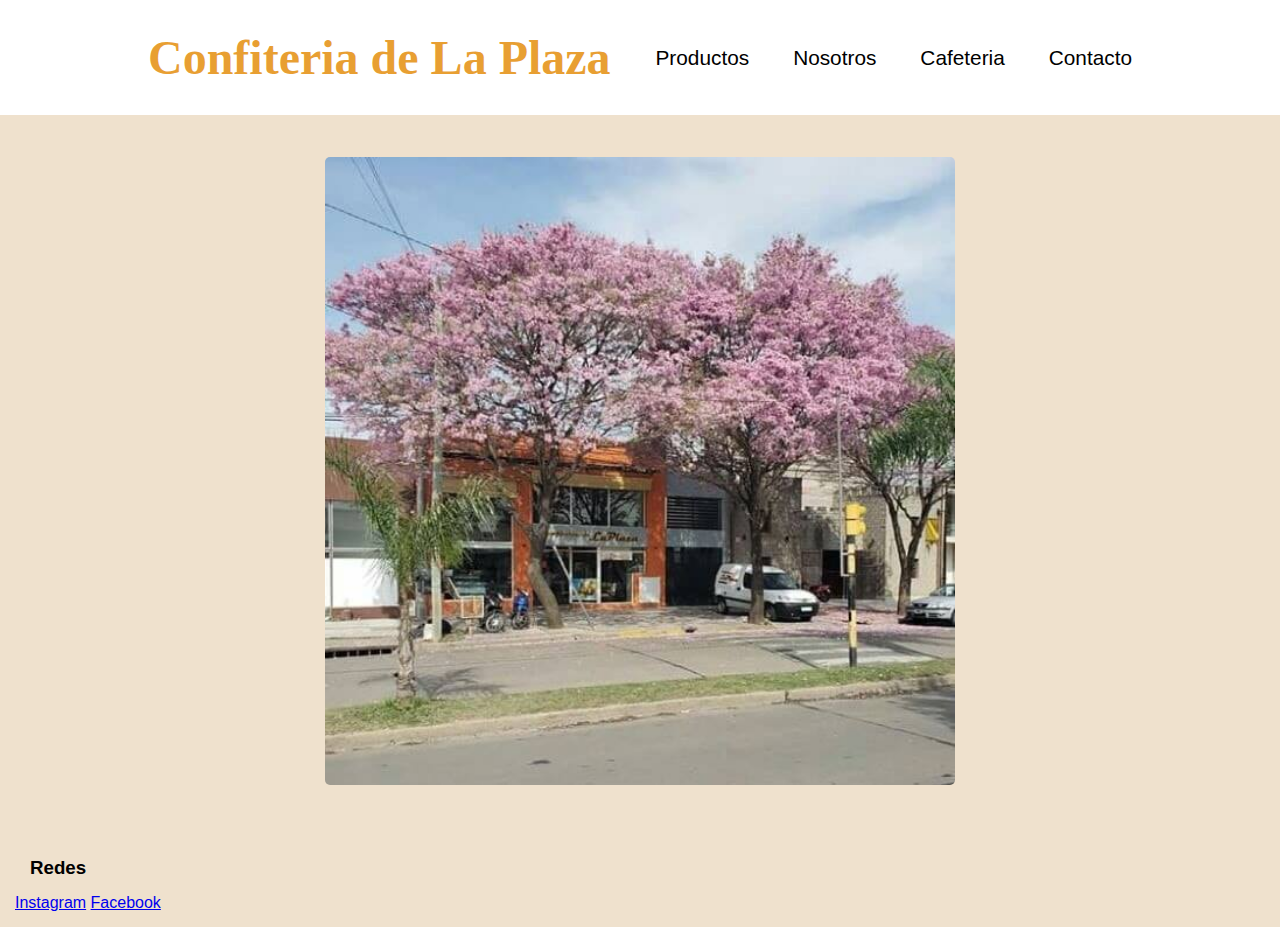
<file: index.html>
<!DOCTYPE html>
<html lang="en">
<head>
    <meta charset="UTF-8">
    <meta name="viewport" content="width=device-width, initial-scale=1.0">
    <title>ConfiteriadeLaPlaza</title>
    <link rel="stylesheet" href="css/style.css">
</head>


<body>
    
    <header class="encabezado"> 
        <h1 class="logo"> <a href="index.html">Confiteria de La Plaza </a> </h1>
        <input type="checkbox" id="check">
        <label for="check" class="checkbtn">
            <i class="menuIcono"><img src="/img/boton-de-menu-de-tres-lineas-horizontales.png" alt=""></i>
        </label>
        <nav class="navegador">
            <ul>
                <li> <a href="html/productos.html"> Productos </a></li>
                <li> <a href="html/nosotros.html"> Nosotros </a></li>
                <li><a href="html/cafeteria.html"> Cafeteria</a></li>
                <li><a href="html/contacto.html"> Contacto </a></li>
                
            </ul>
        </nav>
                 
    </header>

    <main>
        <div class="contenedorPrincipal"> 
            
            <div class="contenedorImgPrincipal">
                <img class="imgPrincipal" src="img/imgenpanaderia.jpg" alt="Imagen Panaderia exterior">

            </div>
  
            
        </div>



    </main>
        
  
</body>

<footer >
    <div class="pieDePagina">
        <h3 class="redes">Redes</h3>
        <a href="https://www.instagram.com/confiteria_delaplaza/">Instagram</a>
        <a href="https://www.facebook.com/diego.pastore.5851?locale=es_LA"> Facebook</a>

    </div>
    
    
    
</footer>

</html>
</file>
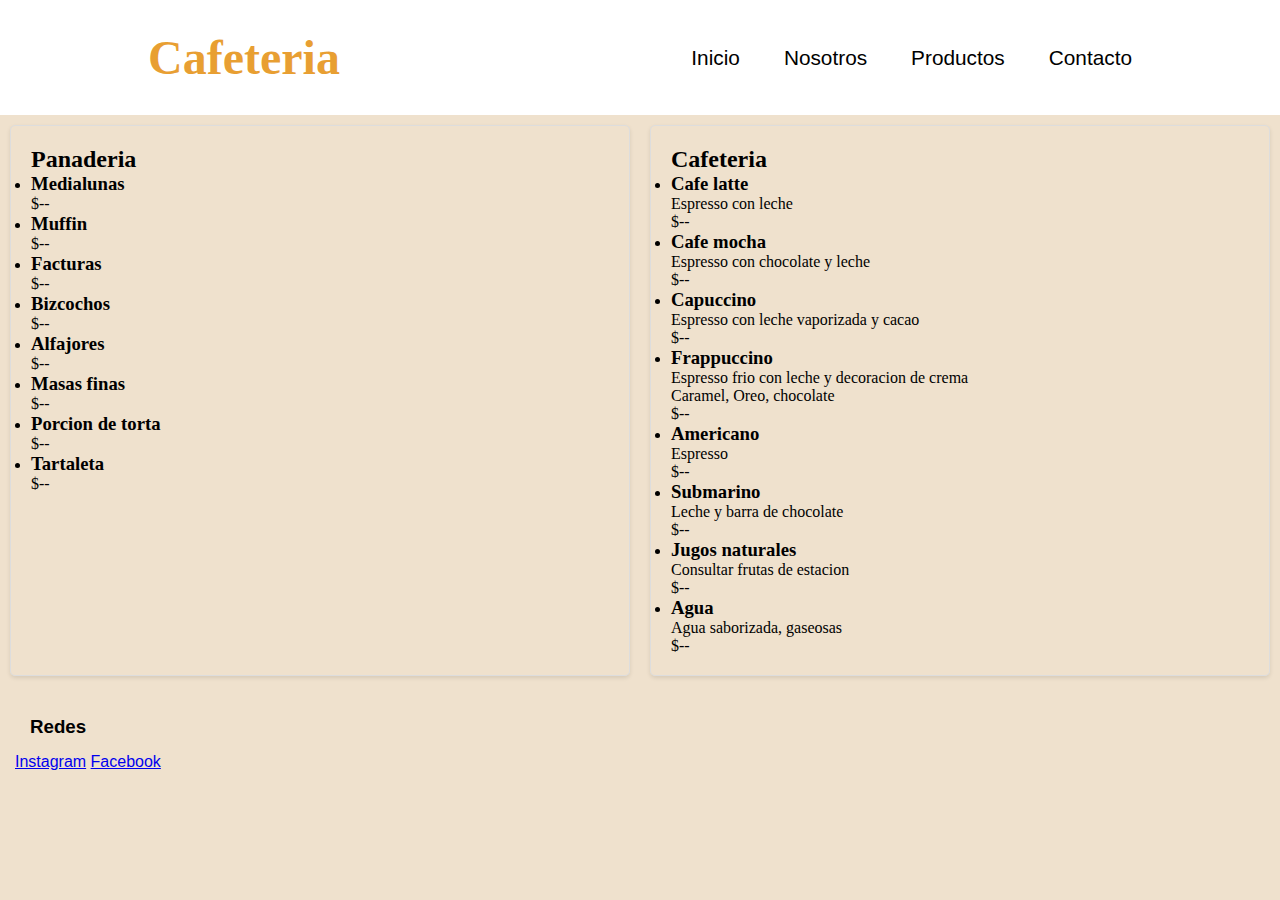
<file: html/cafeteria.html>
<!DOCTYPE html>
<html lang="en">
<head>
    <meta charset="UTF-8">
    <meta name="viewport" content="width=device-width, initial-scale=1.0">
    <title>ConfiteriadeLaPlaza</title>
    <link rel="stylesheet" href="../css/style.css">
</head>
<body >
    <header>
        <h1 class="logo"> <a href="../index.html">Cafeteria </a></h1>
        <input type="checkbox" id="check">
        <label for="check" class="checkbtn">
            <i class="menuIcono"><img src="/img/boton-de-menu-de-tres-lineas-horizontales.png" alt=""></i>
        </label>
        <nav class="navegador">
            <ul>
                <li> <a href="../index.html"> Inicio </a></li>
                <li> <a href="nosotros.html"> Nosotros </a></li>
                <li><a href="productos.html">Productos</a></li>
                <li> <a href="contacto.html"> Contacto </a></li>
                
            </ul>
        </nav>
    </header>

    
    <main class="mainCafe">
        <div class="menuPanaderia">
            <h2>Panaderia</h2>
            <ul>
                <li>
                    <h3>Medialunas</h3>
                    <p class="precio"> $--</p>
                </li>
                <li>
                    <h3>Muffin</h3>
                    <p class="precio"> $-- </p>
                </li>
                <li>
                    <h3>Facturas</h3>
                    <p class="precio"> $-- </p>
                </li>
                <li>
                    <h3>Bizcochos</h3>
                    <p class="precio"> $-- </p>
                </li>
                <li>
                    <h3>Alfajores</h3>
                    <p class="precio"> $-- </p>
                </li>
                <li>
                    <h3>Masas finas</h3>
                    <p class="precio"> $-- </p>
                </li>
                <li>
                    <h3>Porcion de torta</h3>
                    <p class="precio"> $-- </p>
                </li>
                <li>
                    <h3>Tartaleta</h3>
                    <p class="precio"> $-- </p>
                </li>
            </ul>
        </div>

        <div class="menuCafeteria">
            <h2>Cafeteria</h2>
            <ul>
                <li>
                    <h3>Cafe latte</h3>
                    <p>Espresso con leche </p>
                    <p class="precio"> $-- </p>
                </li>
                <li>
                    <h3>Cafe mocha</h3>
                    <p>Espresso con chocolate y leche </p>
                    <p class="precio"> $-- </p>
                </li>
                <li>
                    <h3>Capuccino</h3>
                    <p>Espresso con leche vaporizada y cacao </p>
                    <p class="precio"> $-- </p>
                </li>
                <li>
                    <h3>Frappuccino</h3>
                    <p>Espresso frio con leche y decoracion de crema</p>
                    <p>Caramel, Oreo, chocolate</p>
                    <p class="precio"> $-- </p>
                </li>
                <li>
                    <h3>Americano</h3>
                    <p>Espresso</p>
                    <p class="precio"> $-- </p>
                </li>
                <li>
                    <h3>Submarino</h3>
                    <p>Leche y barra de chocolate </p>
                    <p class="precio"> $-- </p>
                </li>
                <li>
                    <h3>Jugos naturales</h3>
                    <p>Consultar frutas de estacion </p>
                    <p class="precio"> $-- </p>
                </li>
                <li>
                    <h3>Agua</h3>
                    <p>Agua saborizada, gaseosas </p>
                    <p class="precio"> $-- </p>
                </li>
            </ul>

        </div>
        
        
        
        
        
        
        
    </main>

    
   



    <footer>
        <div class="pieDePagina">
            <h3 class="redes">Redes</h3>
            <a href="https://www.instagram.com/confiteria_delaplaza/">Instagram</a>
            <a href="https://www.facebook.com/diego.pastore.5851?locale=es_LA"> Facebook</a>
        </div>
    </footer>
    
</body>
</html>
</file>
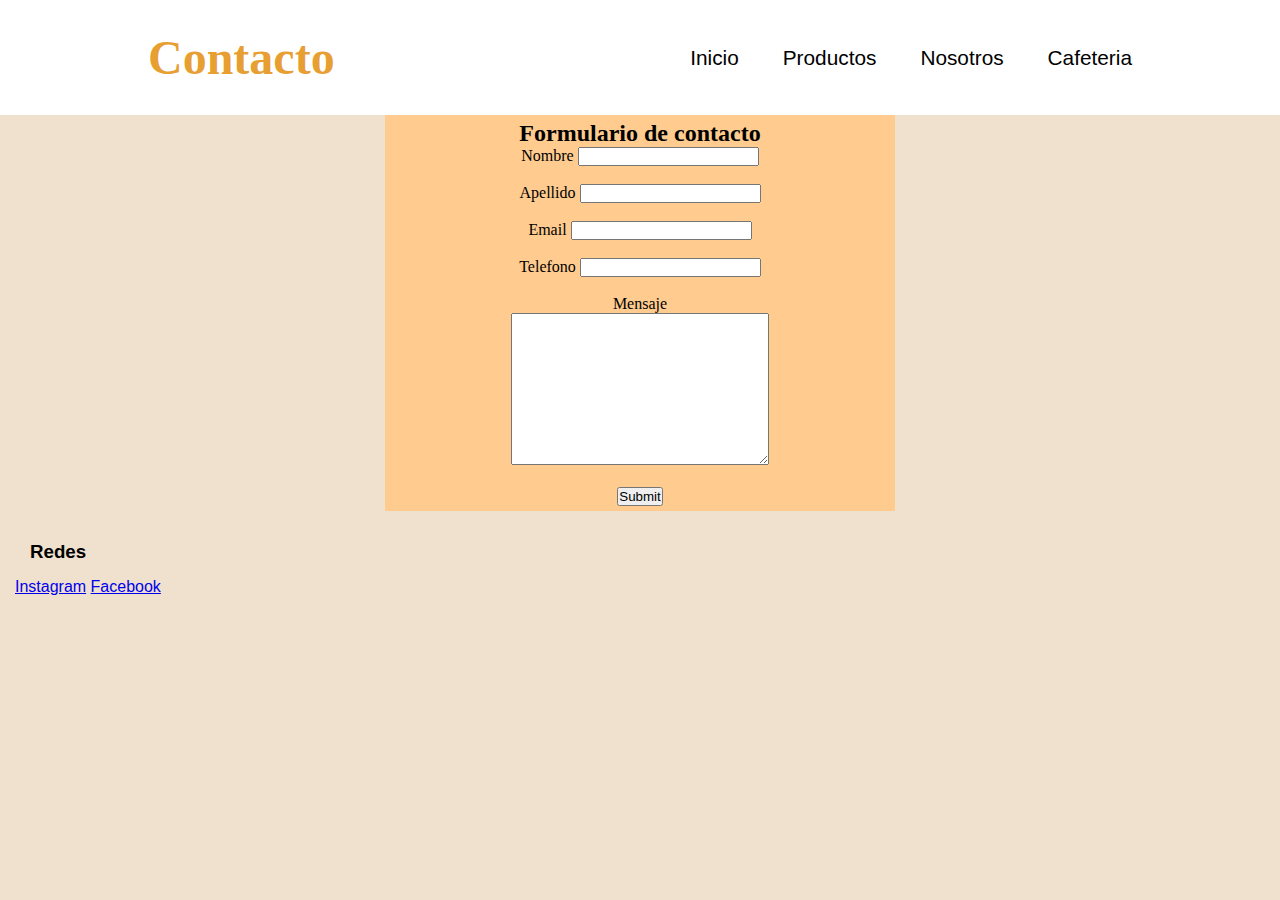
<file: html/contacto.html>
<!DOCTYPE html>
<html lang="en">
<head>
    <meta charset="UTF-8">
    <meta name="viewport" content="width=device-width, initial-scale=1.0">
    <title>ConfiteriadeLaPlaza</title>
    <link rel="stylesheet" href="../css/style.css">
</head>
<body>
    <header>
        <h1 class="logo"> <a href="../index.html">Contacto </a></h1>
        <input type="checkbox" id="check">
        <label for="check" class="checkbtn">
            <i class="menuIcono"><img src="/img/boton-de-menu-de-tres-lineas-horizontales.png" alt=""></i>
        </label>
        <nav class="navegador">
            <ul>
                <li><a href="../index.html"> Inicio </a></li>
                <li> <a href="productos.html"> Productos </a></li>
                <li> <a href="nosotros.html"> Nosotros </a></li>
                <li><a href="cafeteria.html">Cafeteria</a></li>
        
            </ul>
        </nav>
        
    </header>
    
    <form class="formulario">
        <h2>Formulario de contacto </h2>
        <label for="nombre">Nombre</label>
        <input type="text" id="nombre">
        <br> <br>
        <!-- br es provisoria -->
        
        <label for="apellido">Apellido</label>
        <input type="text" id="apellido">
        <br><br>

        <label for="email">Email</label>
        <input type="email" id="email">
        <br><br>

        <label for="telefono">Telefono</label>
        <input type="number" id="telefono">
        <br><br>

        <label for="mensaje">Mensaje</label> <br>
        <textarea name="" id="mensaje" cols="30" rows="10"></textarea>

        <br><br>
        <input type="submit">
    </form>


    
</body>

<footer>
    <div class="pieDePagina">
        <h3 class="redes">Redes</h3>
        <a href="https://www.instagram.com/confiteria_delaplaza/">Instagram</a>
        <a href="https://www.facebook.com/diego.pastore.5851?locale=es_LA"> Facebook</a>
    </div>
</footer>

</html>
</file>
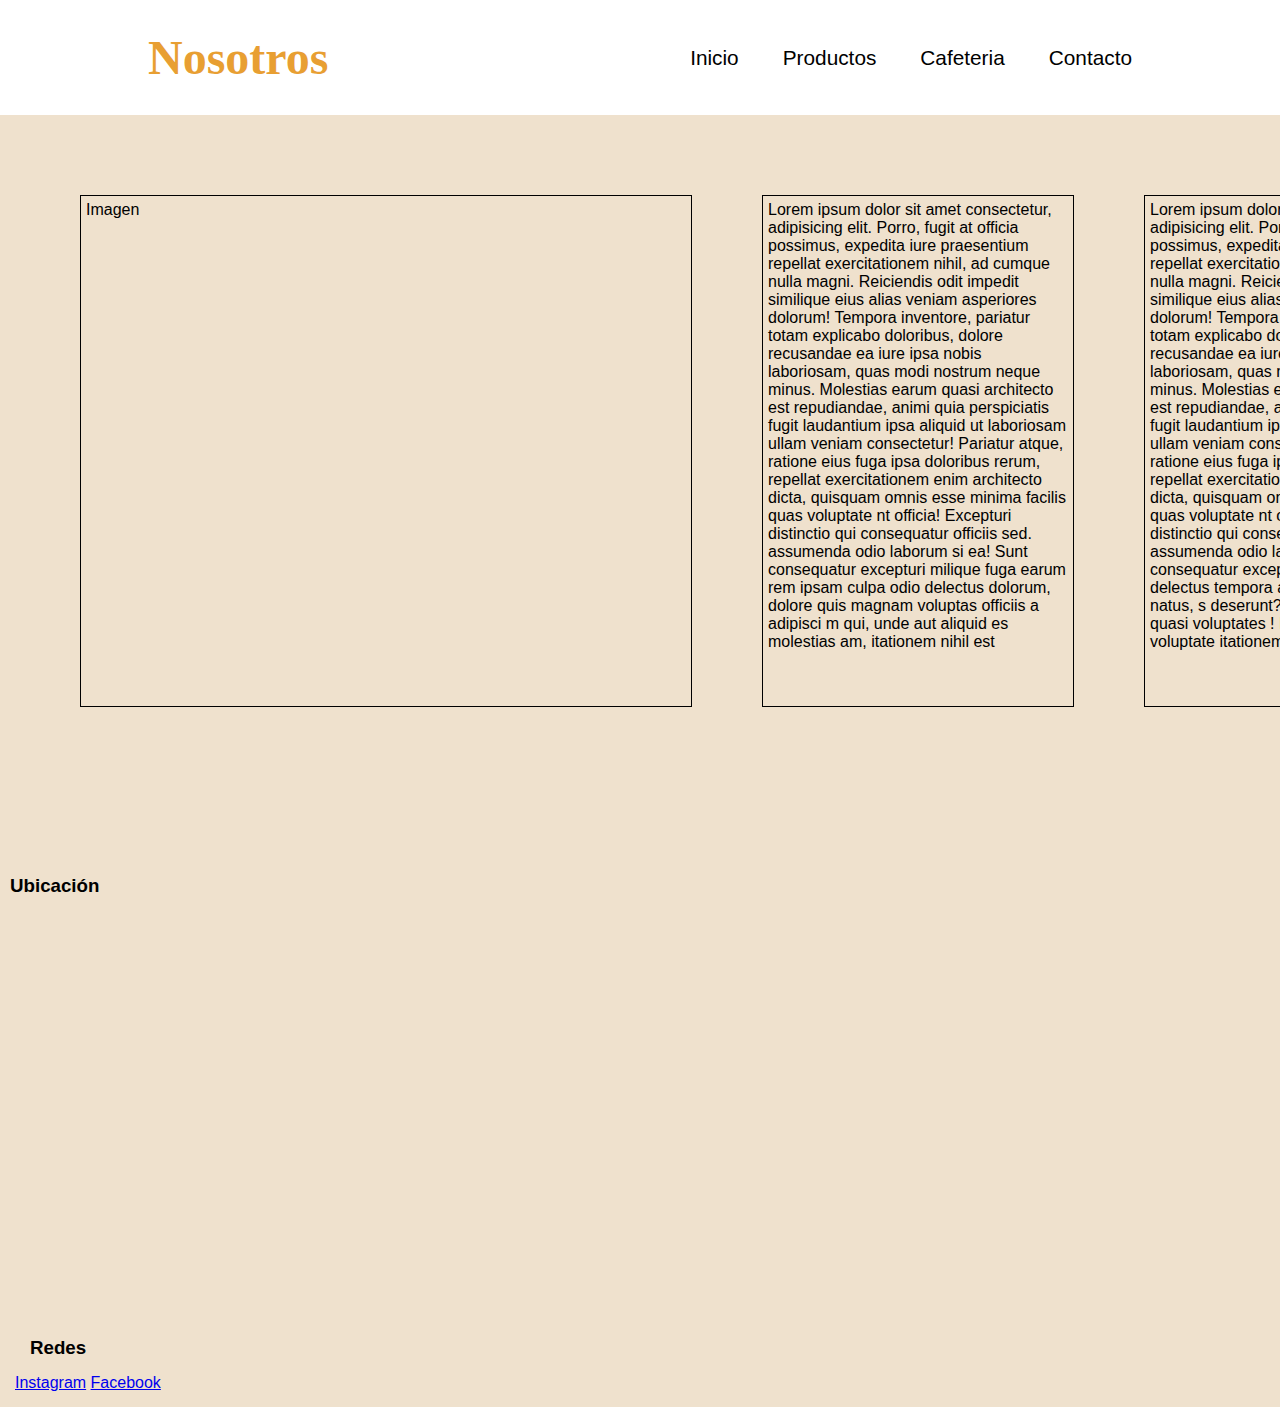
<file: html/nosotros.html>
<!DOCTYPE html>
<html lang="en">
<head>
    <meta charset="UTF-8">
    <meta name="viewport" content="width=device-width, initial-scale=1.0">
    <title>ConfiteriadeLaPlaza</title>
    <link rel="stylesheet" href="../css/style.css">
</head>

<body>

    <header>
        <h1 class="logo"> <a href="../index.html">Nosotros </a></h1>
        <input type="checkbox" id="check">
        <label for="check" class="checkbtn">
            <i class="menuIcono"><img src="/img/boton-de-menu-de-tres-lineas-horizontales.png" alt=""></i>
        </label>
        <nav class="navegador">
            <ul>
                <li class="li"> <a class="a" href="../index.html"> Inicio </a></li>
                <li class="li"> <a class="a" href="productos.html"> Productos </a></li>
                <li><a href="cafeteria.html">Cafeteria</a></li>
                <li class="li"><a class="a" href="contacto.html"> Contacto </a></li>
                
            </ul>
        </nav>
            
    </header>

    <div class="contenedorPadre">

        <div class="contenedorInformacion imagen">
            Imagen
           
        </div>

        <div class="contenedorInformacion"> 
            <p>Lorem ipsum dolor sit amet consectetur, adipisicing elit. Porro, fugit at officia possimus, expedita iure praesentium repellat 
        exercitationem nihil, ad cumque nulla magni. Reiciendis odit impedit similique eius alias veniam asperiores dolorum! Tempora inventore, 
        pariatur totam explicabo doloribus, dolore recusandae ea iure ipsa nobis laboriosam, quas modi nostrum neque minus. Molestias earum quasi 
        architecto est repudiandae, animi quia perspiciatis fugit laudantium ipsa aliquid ut laboriosam ullam veniam consectetur! Pariatur atque, 
        ratione eius fuga ipsa doloribus rerum, repellat exercitationem enim architecto dicta, quisquam omnis esse minima facilis quas voluptate 
        nt officia! Excepturi distinctio qui consequatur officiis sed. assumenda odio laborum si ea! Sunt consequatur excepturi milique fuga  
        earum rem ipsam culpa odio delectus dolorum, dolore quis magnam voluptas officiis a adipisci m qui, unde aut aliquid es molestias am, 
        itationem nihil est   </p>
        </div>

        <div class="contenedorInformacion"> 
            <p>Lorem ipsum dolor sit amet consectetur, adipisicing elit. Porro, fugit at officia possimus, expedita iure praesentium repellat 
        exercitationem nihil, ad cumque nulla magni. Reiciendis odit impedit similique eius alias veniam asperiores dolorum! Tempora inventore, 
        pariatur totam explicabo doloribus, dolore recusandae ea iure ipsa nobis laboriosam, quas modi nostrum neque minus. Molestias earum quasi 
        architecto est repudiandae, animi quia perspiciatis fugit laudantium ipsa aliquid ut laboriosam ullam veniam consectetur! Pariatur atque, 
        ratione eius fuga ipsa doloribus rerum, repellat exercitationem enim architecto dicta, quisquam omnis esse minima facilis quas voluptate 
        nt officia! Excepturi distinctio qui consequatur officiis sed. assumenda odio laborum si ea! Sunt consequatur excepturi milique fuga 
        delectus tempora accusantium magni sint natus, s deserunt? Dolorem nobis ratione quasi voluptates ! Facere  ad praesentium. voluptate 
        itationem nihil est   </p>
        </div>

        
       
     
     
       
       



    </div>
    
    
    

    <h3 class="ubicacion"> Ubicación </h3>
    <div class="mapa">
        
            <iframe src="https://www.google.com/maps/embed?pb=!1m14!1m12!1m3!1d426.2997578169851!2d-61.494298018859894!3d-31.265082710291235!2m3!1f0!2f0!3f0!3m2!1i1024!2i768!4f13.1!5e0!3m2!1ses!2sar!4v1690084969957!5m2!1ses!2sar" width="400" height="400" style="border: 0;" allowfullscreen="" loading="lazy" referrerpolicy="no-referrer-when-downgrade" ></iframe>
    </div>
    
    
    
    
</body>

<footer>
    <div class="pieDePagina">
        <h3 class="redes">Redes</h3>
        <a href="https://www.instagram.com/confiteria_delaplaza/">Instagram</a>
        <a href="https://www.facebook.com/diego.pastore.5851?locale=es_LA"> Facebook</a>
    </div>
</footer>

</html>
</file>
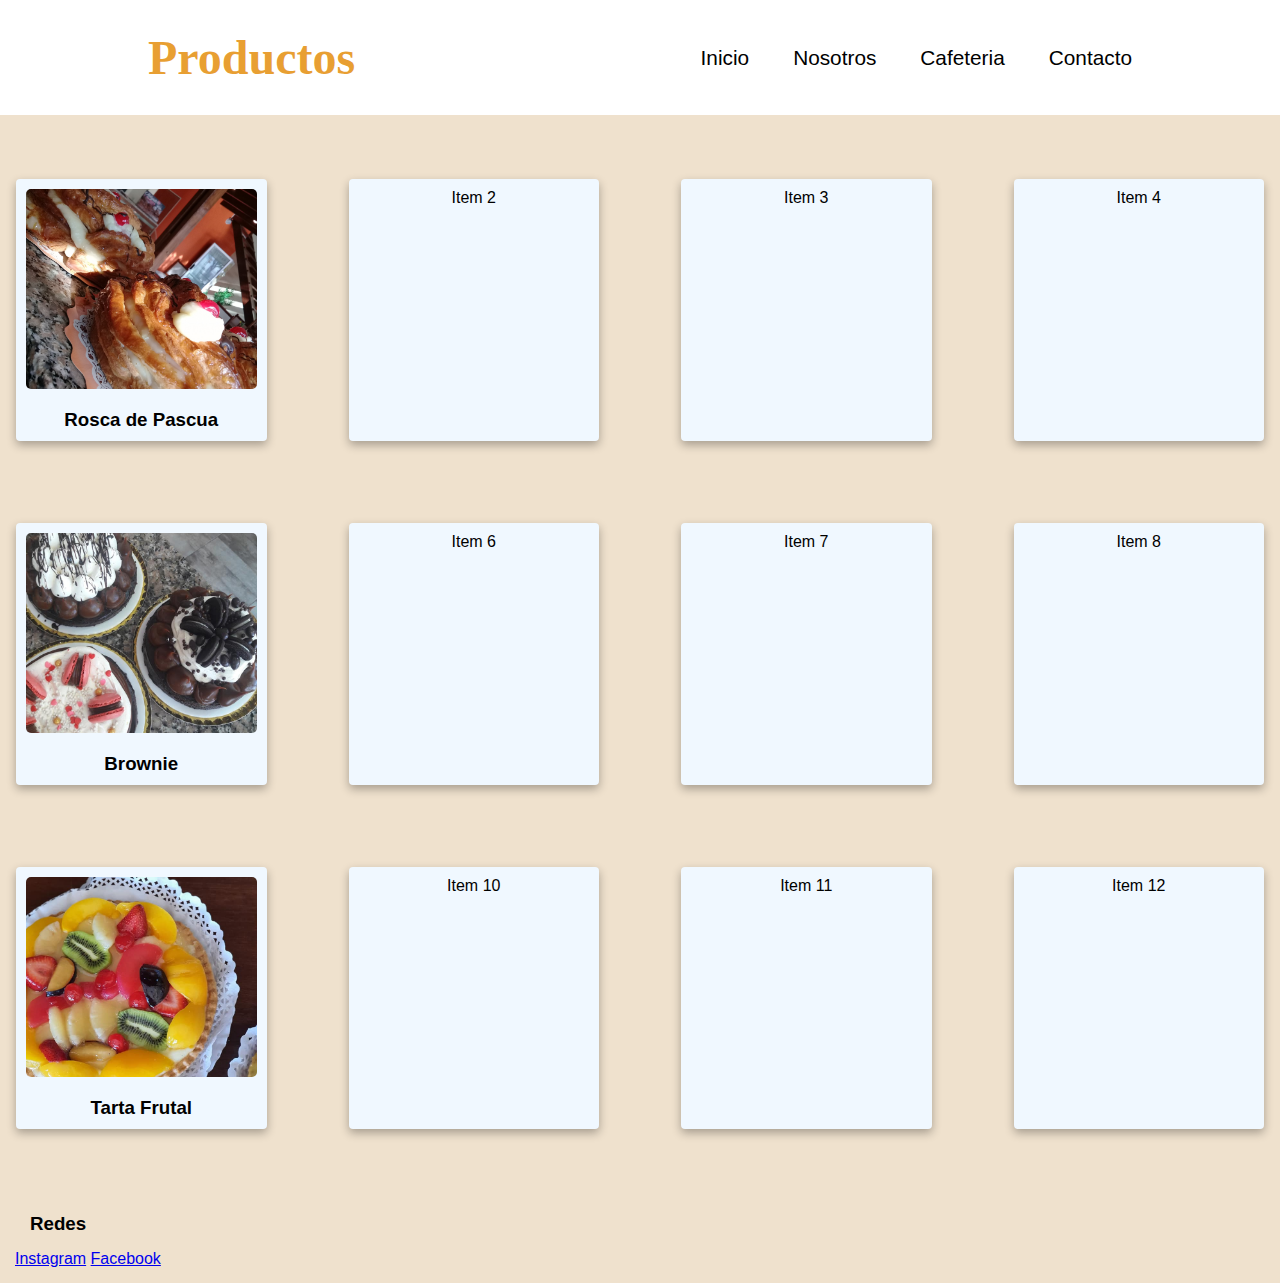
<file: html/productos.html>
<!DOCTYPE html>
<html lang="en">
<head>
    <meta charset="UTF-8">
    <meta name="viewport" content="width=device-width, initial-scale=1.0">
    <title>ConfiteriadeLaPlaza</title>
    <link rel="stylesheet" href="../css/style.css">
</head>
<body>
    <header>
        <h1 class="logo"> <a href="../index.html">Productos </a></h1>
        <input type="checkbox" id="check">
        <label for="check" class="checkbtn">
            <i class="menuIcono"><img src="/img/boton-de-menu-de-tres-lineas-horizontales.png" alt=""></i>
        </label>
        <nav class="navegador">
            <ul>
                <li> <a href="../index.html"> Inicio </a></li>
                <li> <a href="nosotros.html"> Nosotros </a></li>
                <li><a href="cafeteria.html">Cafeteria</a></li>
                <li> <a href="contacto.html"> Contacto </a></li>
                
            </ul>
        </nav>
    </header>
    
    <div class="padre">
        <div class="hijo primero">
            <img class="hijoImagen" src="/img/roscadepascua.jpg" alt="Rosca de pascua">
            <h3>Rosca de Pascua</h3>

        </div>

        <div class="hijo segundo">
            <p>Item 2 </p>

        </div>

        <div class="hijo tercero">
            <p> Item 3 </p>

        </div>

        <div class="hijo cuarto">
            <p> Item 4 </p>
        </div>

        <div class="hijo quinto">
            <img class="hijoImagen" src="/img/brownie.jpg" alt="Brownie">
            <h3>Brownie</h3>
        </div>

        <div class="hijo sexto">
            <p> Item 6 </p>
        </div>

        <div class="hijo septimo">
            <p> Item 7 </p>
        </div>

        <div class="hijo octavo">
            <p> Item 8 </p>
        </div>

        <div class="hijo noveno">
            <img class="hijoImagen" src="/img/tartafrutal.jpg" alt="Tarta Frutal">
            <h3>Tarta Frutal </h3>
        </div>

        <div class="hijo decimo">
            <p> Item 10 </p>
        </div>

        <div class="hijo decimoprimero">
            <p> Item 11 </p>
        </div>

        <div class="hijo decimosegundo">
            <p> Item 12 </p>
        </div>

    </div>
    
    
    
    
    
    
    
</body>

<footer>
    <div class="pieDePagina">
        <h3 class="redes">Redes</h3>
        <a href="https://www.instagram.com/confiteria_delaplaza/">Instagram</a>
        <a href="https://www.facebook.com/diego.pastore.5851?locale=es_LA"> Facebook</a>
    </div>
</footer>

</html>
</file>
<file: css/style.css>
.padre {
  display: grid;
  grid-template-columns: repeat(4, 1fr);
  gap: 50px;
  margin: 3rem 0;
}

.hijo {
  display: flex;
  flex-direction: column;
  align-items: center;
  padding: 10px;
  border-radius: 4px;
  box-shadow: 0px 4px 10px rgba(0, 0, 0, 0.3);
  background-color: aliceblue;
  font-family: sans-serif;
  margin: 1rem;
}

.hijoImagen {
  width: 100%;
  height: 200px;
  object-fit: cover;
  border-radius: 5px;
  margin-bottom: 20px;
}

.contenedorPadre {
  width: 500px;
  height: 600px;
  padding: 30px;
  margin: 50px;
  display: grid;
  grid-template-columns: 1fr 1fr 1fr;
  gap: 70px;
}

.contenedorInformacion {
  width: 300px;
  height: 500px;
  border: solid black 1px;
  font-family: sans-serif;
  padding: 5px;
}

.imagen {
  width: 600px;
  height: 500px;
}

.ubicacion {
  font-family: arial;
  margin: 10px;
}

.mapa {
  display: flex;
  margin: 10px;
  align-items: center;
}

.mainCafe {
  display: flex;
  justify-content: space-between;
}

.menuPanaderia, .menuCafeteria {
  border: 1px solid #ddd;
  border-radius: 5px;
  box-shadow: 0 2px 4px rgba(0, 0, 0, 0.1);
  padding: 20px;
  margin: 10px;
  flex: 1;
}

.menu-panaderia h2, .menu-cafeteria h2 {
  font-size: 1.5rem;
  margin-bottom: 10px;
}

.menu-panaderia ul, .menu-cafeteria ul {
  list-style: none;
  padding: 0;
}

.menu-panaderia li, .menu-cafeteria li {
  margin-bottom: 20px;
  width: 100%;
}

.menu-panaderia .precio, .menu-cafeteria .precio {
  font-weight: bold;
}

.contacto {
  height: 100px;
  width: 100px;
}

.formulario {
  text-align: center;
  width: 500px;
  margin: auto;
  background-color: rgb(255, 203, 143);
  padding: 5px;
  align-items: center;
}

/*Header*/
header {
  position: sticky;
  top: 0;
  background-color: white;
  display: flex;
  justify-content: space-between;
  align-items: center;
  padding: 30px 10%;
}
header li {
  list-style: none;
  font-family: sans-serif;
  font-size: 1.3rem;
  display: inline-block;
}
header a {
  text-decoration: none;
  color: black;
  padding: 0px 20px;
  text-align: center;
}
header h1 {
  color: rgba(228, 142, 13, 0.842);
  text-align: center;
  font-size: 3rem;
  font-family: magneto;
}

.navegador {
  display: inline-block;
}

.logo a {
  color: rgba(228, 142, 13, 0.842);
  cursor: pointer;
}

.menuIcono {
  display: none;
}
.menuIcono img {
  width: 30px;
  height: 30px;
  border-radius: 2px;
}

#check {
  display: none;
}

* {
  margin: 0;
  padding: 0;
}

body {
  background-color: rgba(236, 220, 196, 0.842);
}

.list {
  float: right;
  cursor: pointer;
  display: none;
}

@media (max-width: 950px) {
  .logo {
    font-size: 30px;
  }
  li {
    font-size: 1rem;
  }
  a {
    padding: 0px, 0px;
  }
}
@media (max-width: 768px) {
  .checkbtn {
    display: block;
    cursor: pointer;
  }
  .menuIcono {
    display: block;
  }
  .menuIcono img {
    width: 30px;
    display: block;
    color: rgba(228, 142, 13, 0.842);
  }
  #check {
    display: block;
  }
  .navegador {
    display: block;
    position: absolute;
    top: 100px;
    left: -100%;
    width: 100%;
    height: 100vh;
    right: 0;
    background-color: rgba(236, 220, 196, 0.842);
    transition: left 0.3s ease-in-out;
  }
  .navegador ul {
    display: flex;
    flex-direction: column;
    align-items: center;
    padding: 2rem;
  }
  .navegador li {
    margin: 10px;
  }
  #check {
    display: none;
  }
  #check:checked ~ .navegador {
    left: 0;
  }
  .logo {
    font-size: 25px;
  }
  .contenedorImgPrincipal {
    display: block;
    justify-content: center;
  }
  .padre {
    grid-template-columns: repeat(2, 1fr);
    gap: 20px;
  }
  .contenedorPadre {
    grid-template-columns: 1fr 1fr;
  }
  .contenedorInformacion {
    width: auto;
    max-width: 400px;
    margin: auto;
  }
}
footer {
  font-family: sans-serif;
}

.pieDePagina, .redes {
  margin: 10px;
  padding: 5px;
}

.contenedorPrincipal {
  display: grid;
  grid-template-columns: 1fr;
  gap: 30px;
  margin: 2rem 0;
  align-items: center;
  justify-content: space-between;
}

.contenedorImgPrincipal {
  display: flex;
  flex-direction: column;
  padding: 10px;
  justify-content: center;
  align-items: center;
  height: auto;
}

.imgPrincipal {
  width: 50%;
  height: auto;
  object-fit: cover;
  border-radius: 5px;
  margin-bottom: 10px;
  align-items: center;
}

/*# sourceMappingURL=style.css.map */
</file>
